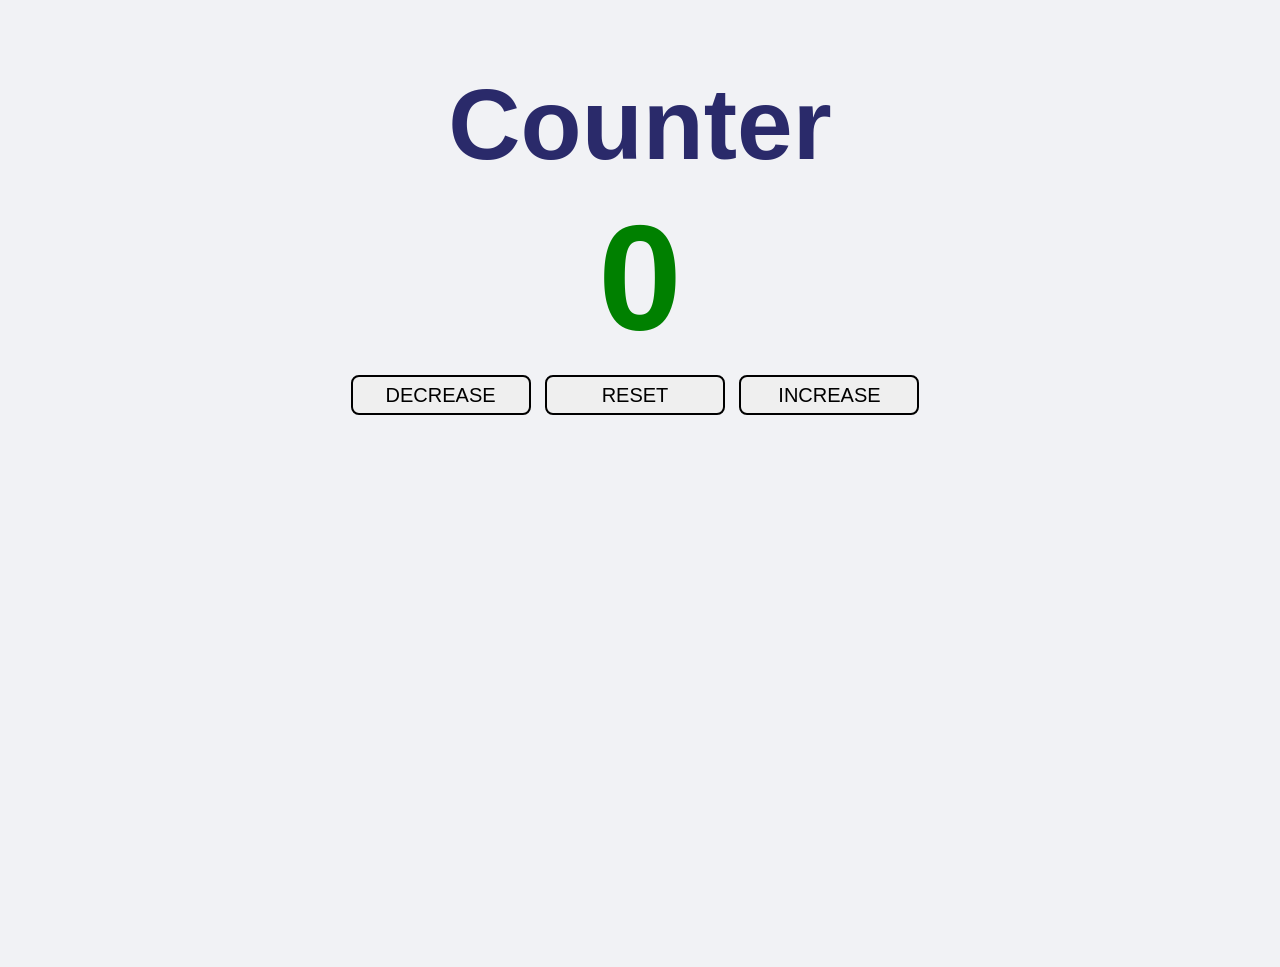
<file: index.html>
<!DOCTYPE html>
<html lang="en">
<head>
  <meta charset="UTF-8">
  <meta http-equiv="X-UA-Compatible" content="IE=edge">
  <meta name="viewport" content="width=device-width, initial-scale=1.0">
  <title>counterapp</title>
  <link rel="stylesheet" href="style.css">
</head>
<body>

  <div class="container">
    <h1>Counter</h1>

    <p id="count">0</p>

    <div class="counter__actions">
      <button class="decreaseBtn">DECREASE</button>
      <button class="resetBtn">RESET</button>
      <button class="increaseBtn">INCREASE</button>
    </div>
    
  </div>

  
  <script src="script.js"></script>

</body>
</html>
</file>
<file: style.css>
* {
  box-sizing: border-box;
}

html, 
body {
  margin: 0;
  height: 100%;
}

body {
  background-color: rgb(241,242,245);
  font-family: Arial, Helvetica, sans-serif;
}

.container {
  text-align: center;
}

h1, p {
  font-weight: bold;
  color: rgb(42, 42, 106);
}

h1 {
  margin-bottom: 10px;
  font-size: 100px;
}

p {
  color: green;
  font-size: 150px;
  margin: 10px;
}

button {
  border: 2px solid #000;
  border-radius: 8px;
  height: 40px;
  min-width: 180px;
  font-size: 20px;
  margin-right: 10px;
  cursor: pointer;
}

button:active {
  border-color: blue;
}
</file>
